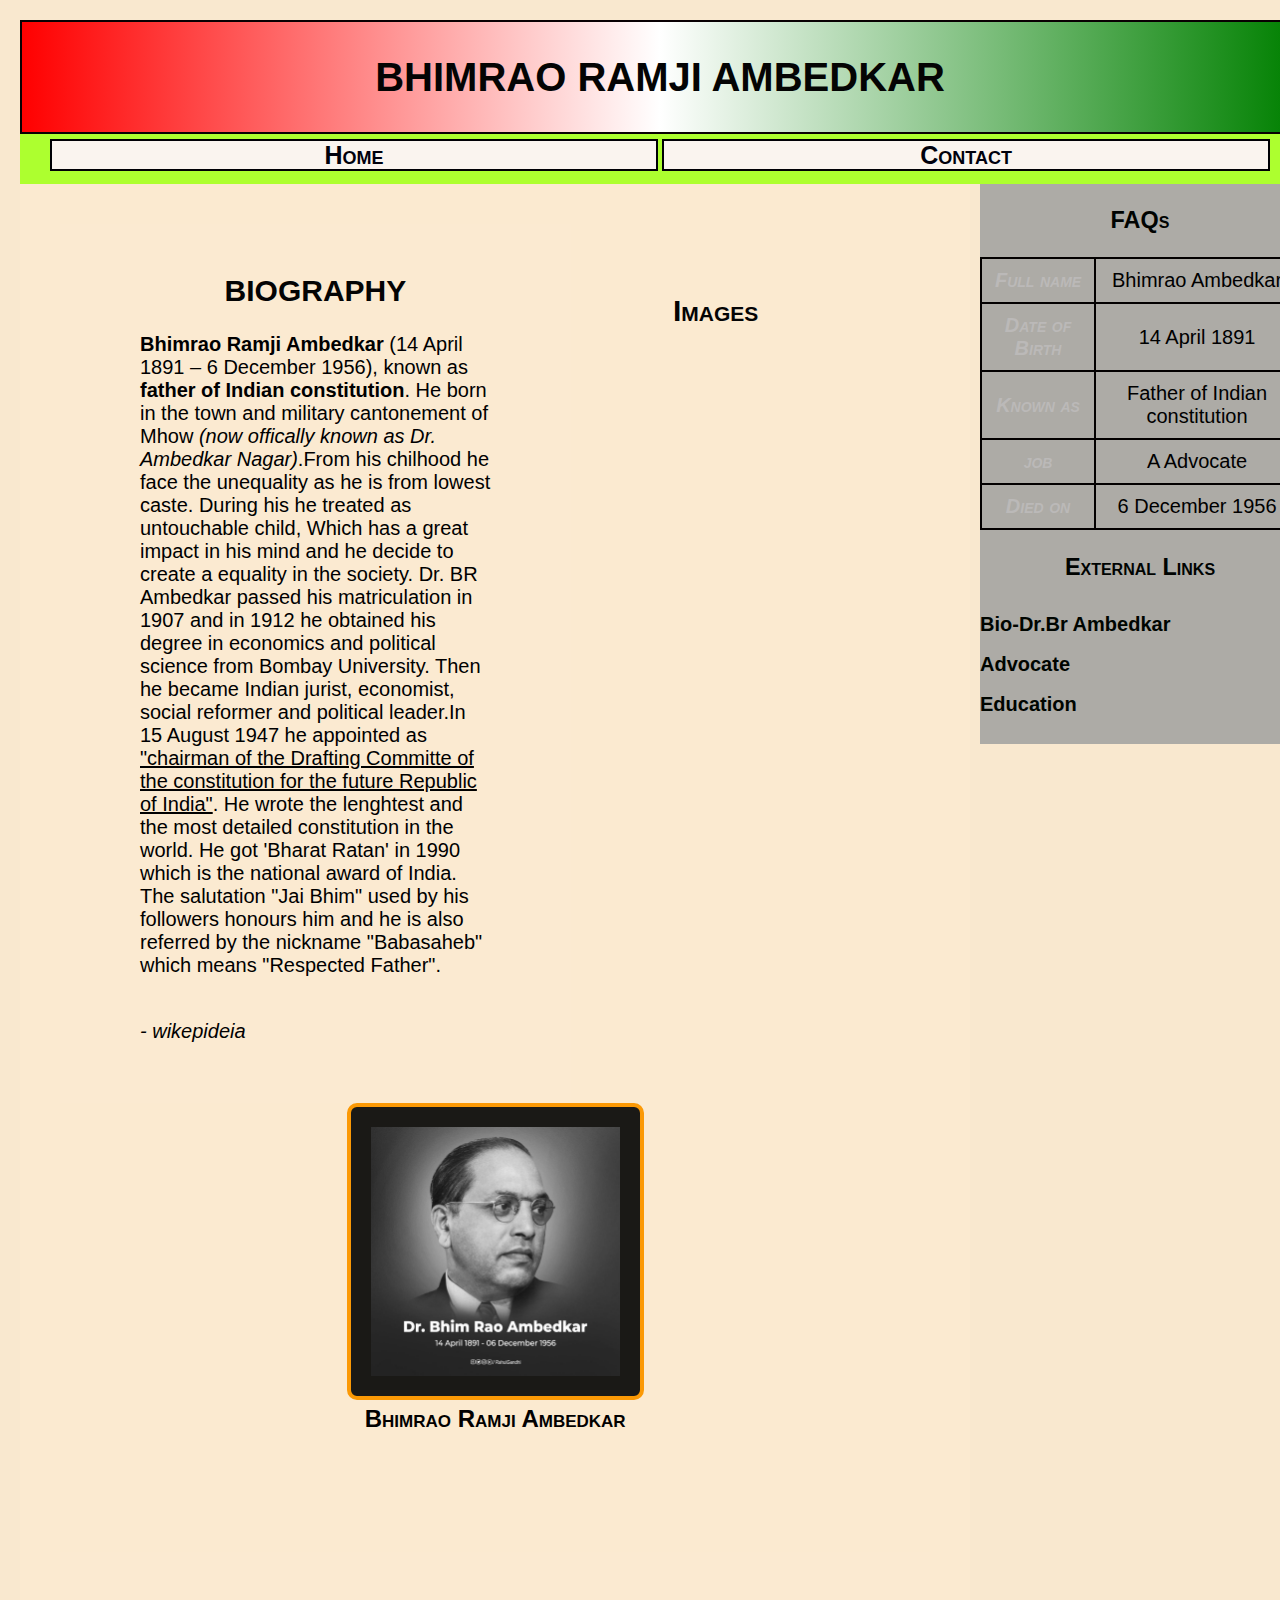
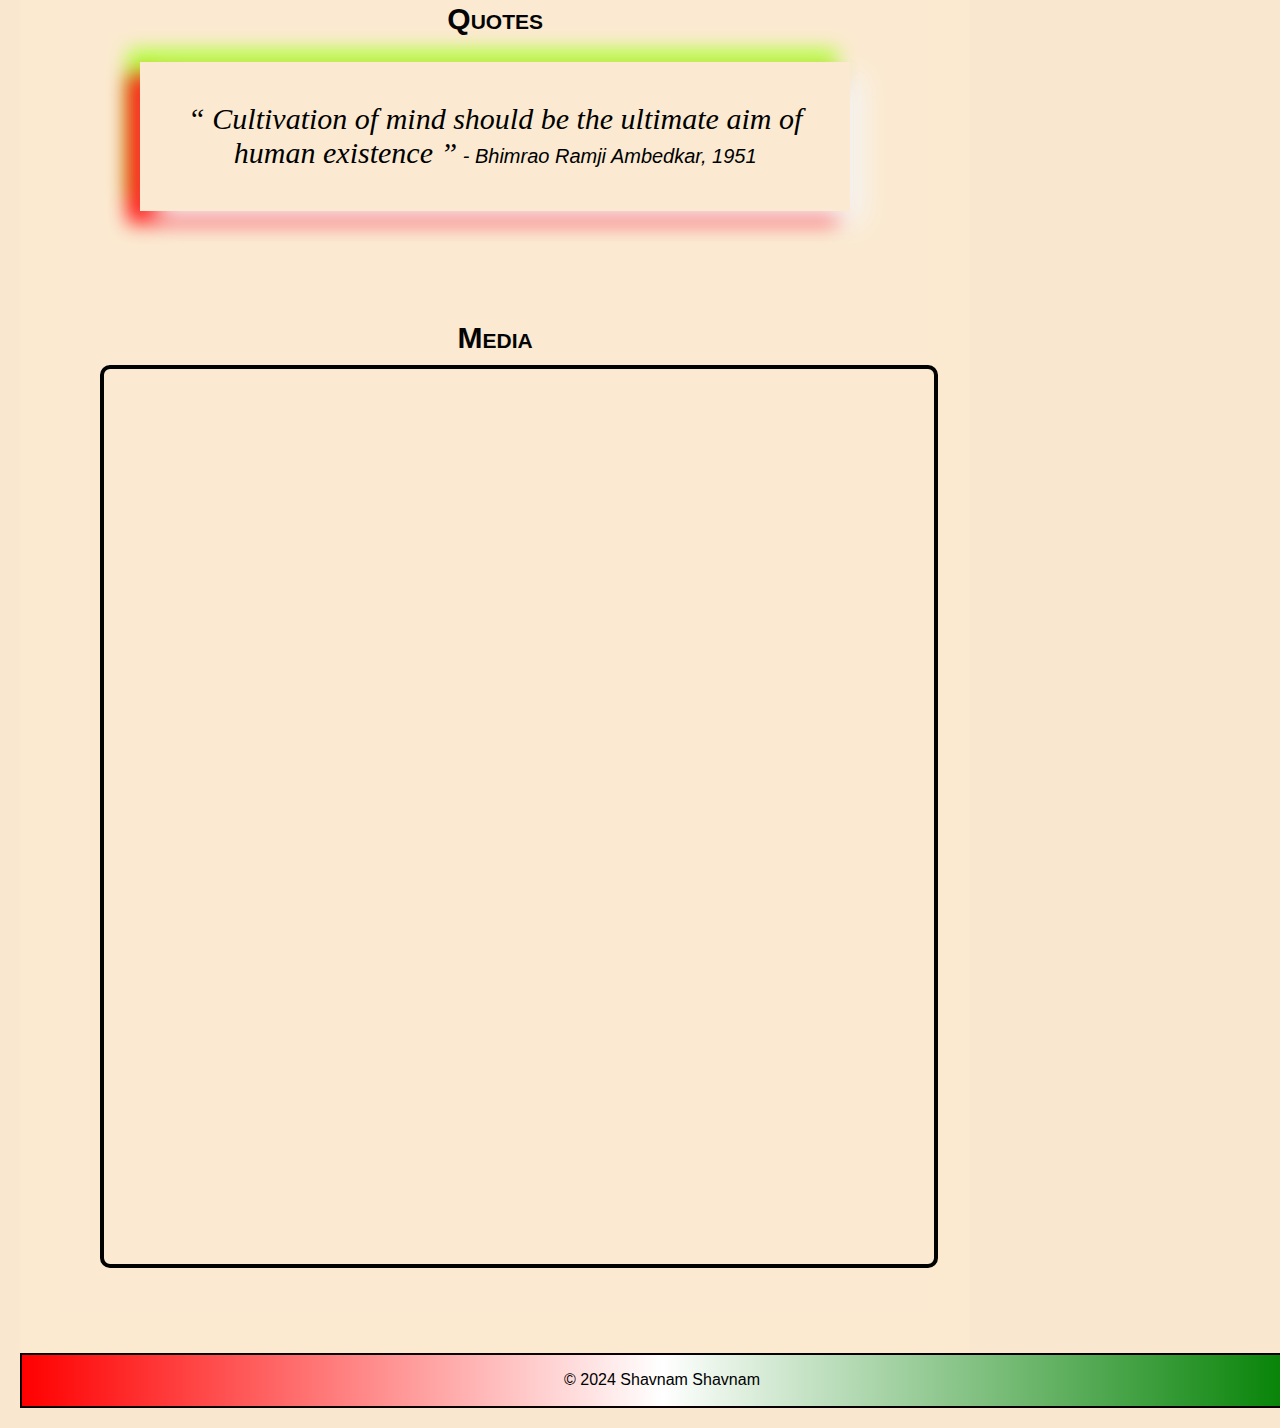
<file: index.html>
<!--Name - shavnam shavnam--> 
    <!--Student Id- 8918242--> 
    <!--Assignment 2-->
    <!DOCTYPE html>
    <html lang="en">

 <head>
    <meta charset="UTF-8">
    <meta name="viewport" content="width=device-width, initial-scale=1.0">    
    <meta name="description" content="Biography of a Famous Person">    
    <meta name="keywords" content="famous person, biography,Dr.BR, Father of the constituion,constitution">
    <link rel="stylesheet" href="css/styles.css">
    <link rel="stylesheet" href="css/normalize.css">

    <title>Biography of Dr. Bhimrao Ramji Ambedkar</title>
</head>

<body>
    <header>
        <h1> BHIMRAO RAMJI AMBEDKAR </h1>
    </header>

    <nav>
        <ul class="menu">
            <li id="home-link"> <a href="index.html">Home</a></li>
            <li id="contact-link"> <a href="contact.html">Contact</a></li>
        </ul>
    </nav>

    <main id="main-section" class="main-section">        
        <section class="main-section" id="biography">
            <h2> BIOGRAPHY </h2>
            <blockquote id ="bio">
              <p><strong> Bhimrao Ramji Ambedkar </strong> (14 April 1891 – 6 December 1956), known as <b>father of Indian constitution</b>. He born in the town and military cantonement of Mhow <em>(now offically known as Dr. Ambedkar Nagar)</em>.From his chilhood he face the unequality as he is from lowest caste. During his he treated as untouchable child, Which has a great impact in his mind and he decide to create a equality in the society. Dr. BR Ambedkar passed his matriculation in 1907 and in 1912 he obtained his degree in economics and political science from Bombay University. Then he became Indian jurist, economist, social reformer and political leader.In 15 August 1947 he appointed as <u>"chairman of the Drafting Committe of the constitution for the future Republic of India"</u>. He wrote the lenghtest and the most detailed constitution in the world. He got 'Bharat Ratan' in 1990 which is the national award of India. The salutation "Jai Bhim" used by his followers honours him and he is also referred by the nickname "Babasaheb" which means "Respected Father". </p><br>
              <cite>- wikepideia</cite>
            </blockquote>
        </section>

        <section class="main-section-figure">
            <h2>Images</h2>

            <!----relative-path-image----->
            <figure id="relative-path-image">
                <img src="Image/black.jpg" alt="Description of the Image">
                <figcaption>Bhimrao Ramji Ambedkar</figcaption>
            </figure>

            <!--
            absolute-path-image->
            <figure id="absolute-path-image">
                <img src="https://andhrauniversity.edu.in/central-facilities/pic13.jpeg" alt="Description of the Image">
                <figcaption>Father of the Indian Constitution</figcaption>
            </figure>
            -->
        </section>

        <section class = "main-section">
            <h2>Quotes</h2>
            <blockquote id="quote">
                <q> Cultivation of mind should be the ultimate aim of human existence </q>
                <cite>- Bhimrao Ramji Ambedkar, 1951</cite>
            </blockquote>
        </section>
    
        <section class="main-section" id="video">       
            <h2>Media</h2>
            <iframe src="https://youtube.be/embed/P46A-oowc2Q?si=HBW2M2e01CZPuv-N" title="YouTube video player" frameborder="2" allow="accelerometer; autoplay; clipboard-write; encrypted-media; gyroscope; picture-in-picture; web-share" allowfullscreen></iframe>
        </section>
    </main>
    
    <aside id="side-section">
        <section>
            <h3>FAQs</h3>
            <table>

                <tbody>
                    <tr>
                       <th>Full name</th>
                       <td>Bhimrao Ambedkar</td>
                    </tr>

                    <tr>
                       <th>Date of Birth</th>
                       <td>14 April 1891</td>
                    </tr>

                    <tr>
                       <th>Known as</th>
                       <td>Father of Indian constitution</td>
                    </tr>

                    <tr>
                       <th>job</th>
                       <td>A Advocate</td>
                    </tr>

                    <tr>
                       <th>Died on</th>
                       <td>6 December 1956</td>
                    </tr>
                    </tbody>                

            </table>
        </section>

        <section>
            <h3>External Links</h3>
            <ul>
                <li><a href="https://en.wikipedia.org/wiki/B._R._Ambedkar">Bio-Dr.Br Ambedkar</a></li>
                <li><a href="https://main.sci.gov.in/AMB/">Advocate</a></li>
                <li><a href="https://globalcenters.columbia.edu/content/mumbai-bhimrao-ramji-ambedkar">Education</a></li>
            </ul>
        </section>
    </aside>

    <footer id="clear-element">
        <p>&copy; 2024 Shavnam Shavnam</p>
    </footer>
</body>

</html>
</file>
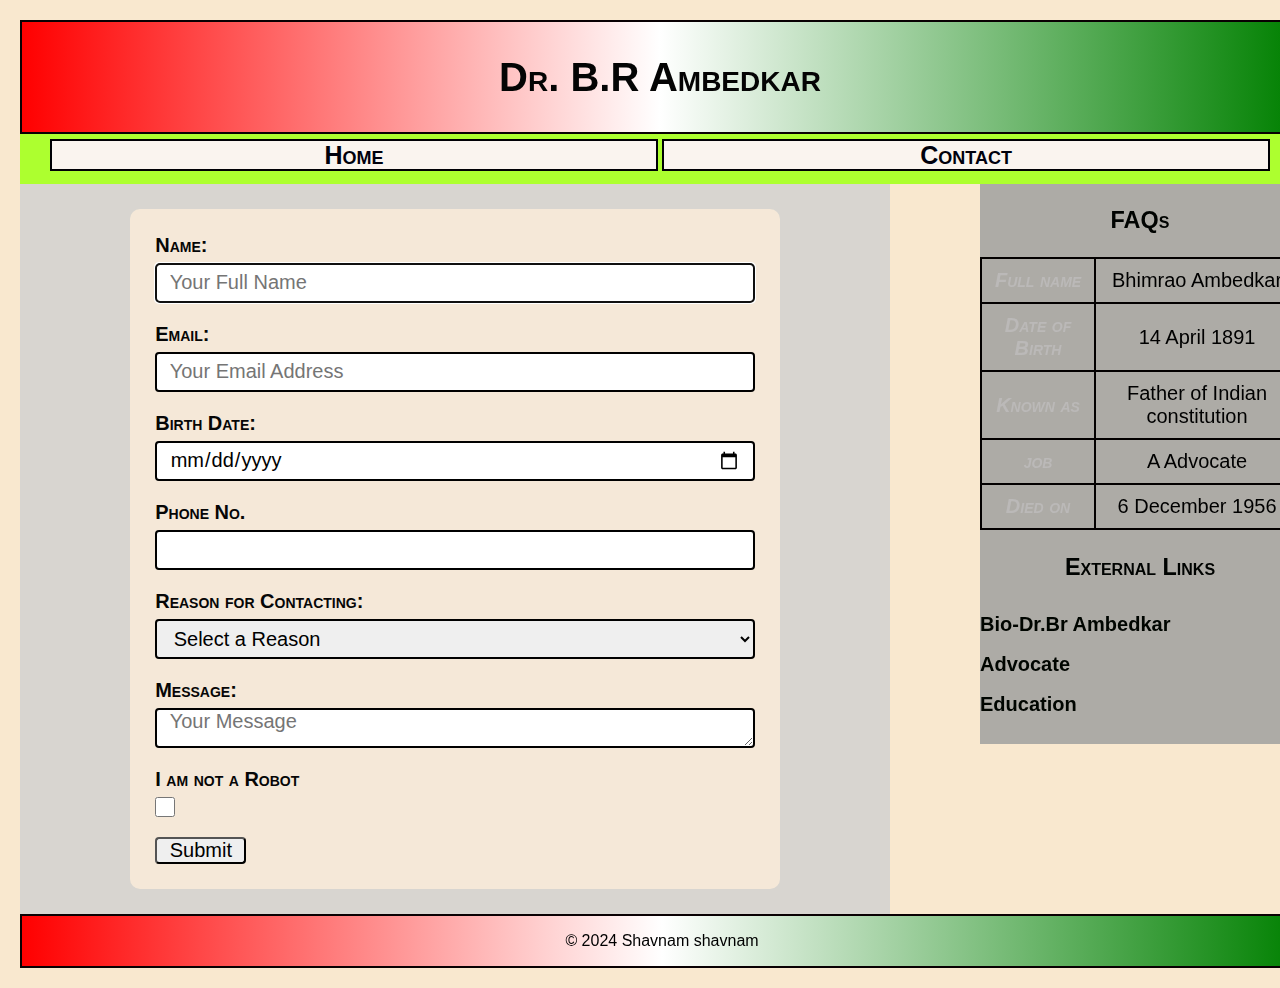
<file: contact.html>
<!--Shavnam-Shavnam--->
    <!--Student Id- 8918242-->
    <!--Assignment 2-->
    <!DOCTYPE html>
    <html lang="en">

<head>
    <meta charset="UTF-8">
    <meta name="viewport" content="width=device-width, initial-scale=1.0">
    <meta name="description" content="This webpage is about the Biography of Dr. B.R Ambedkar.">
    <meta name="keywords" content="Bhimrao,ambedkar,Dr. BR,biography,india,Father of the constitution,constitution,India,">
    <link rel="stylesheet" href="css/styles.css">
    <link rel="stylesheet" href="css/normalize.css">

    <title>Biography of Dr. Bhimrao Ambedkar</title>
</head>

<body>
    <header>
            <h1>Dr. B.R Ambedkar</h1>
    </header>

    <nav>
        <ul class="menu">
            <li id="home-link"> <a href="index.html">Home</a></li>
            <li id="contact-link"> <a href="contact.html">Contact</a></li>
        </ul>
    </nav>

    <main id="main-section">
        <form name="contact" id="contact" method="post" action="contact.php">
            
            <div>
                <label for="name">Name:</label>
                <input type="text" id="name" name="name" required autofocus placeholder="Your Full Name">
            </div>    

             <div>
                <label for="email">Email:</label>
                <input type="email" id="email" name="email" required placeholder="Your Email Address">
            </div>
                
            <div>
                <label for="birthdate">Birth Date:</label>
                <input type="date" id="birthdate" name="birthdate">
            </div>    
                
            <div>
                <label for="phone">Phone No.</label>
                <input type="tel" id="phoneNumber" name="phoneNumber">
            </div>
                
            <div>    
                <label for="reason">Reason for Contacting:</label>
                <select id="reason" name="reason">
                    <option selected>Select a Reason</option>
                    <option value="inquiry">General Inquiry</option>
                    <option value="feedback">Feedback</option>
                </select>
            </div>  

            <div>
                <label for="message">Message:</label>
                <textarea id="message" name="message" rows="4" placeholder="Your Message"></textarea>
            </div>

            <div>
                <label for="robot">I am not a Robot</label>
                <input type="checkbox" id="not-robot" name="not-robot">
            </div>

            <div>
                <input type="submit" value="Submit">
            </div>
            
         </form>
    </main>

    <aside id="side-section">
        <section>
            <h3>FAQs</h3>
            <table>

                <tbody>
                <tr>
                    <th>Full name</th>
                    <td>Bhimrao Ambedkar</td>
                </tr>

                <tr>
                    <th>Date of Birth</th>
                    <td>14 April 1891</td>
                </tr>

                <tr>
                    <th>Known as</th>
                    <td>Father of Indian constitution</td>
                </tr>

                <tr>
                    <th>job</th>
                    <td>A Advocate</td>
                </tr>

                <tr>
                    <th>Died on</th>
                    <td>6 December 1956</td>
                </tr>
                </tbody>

            </table>
        </section>

        <section>
            <h3>External Links</h3>
            <ul>
                <li><a href="https://en.wikipedia.org/wiki/B._R._Ambedkar">Bio-Dr.Br Ambedkar</a></li>
                <li><a href="https://main.sci.gov.in/AMB/">Advocate</a></li>
                <li><a href="https://globalcenters.columbia.edu/content/mumbai-bhimrao-ramji-ambedkar">Education</a></li>
            </ul>
        </section>

    </aside>

    <footer id="clear-element">
        <p>&copy; 2024 Shavnam shavnam</p>
    </footer>
</body>

</html>
</file>
<file: css/styles.css>
/*Name - Shavnam shavnam*/
/*Student ID - 8918242*/
/*Assignment 2*/

html {
    font: normal normal 400 20px/1.5 "Helvetica Neue", Helvetica, Arial, sans-serif;
}

/*Created a multiple element list selector for h1 and h2 to set font varibles*/
h1, h2 {
    font-variant: small-caps;
    text-align: center;
    color: rgb(4, 4, 4);
    padding: 0.25rem;
    margin:0.25rem;
}



/*Created a ruleset to set the font size of q element*/
q {
    font-style: italic;
    font-family: cursive;
    font-size: 1.5rem;
}

/*Created a ruleset using class element sections nested in the main to center and added padding to it.*/
.main-section{
    text-align: center; 
    padding: 2rem;
    background-color: hsla(36, 85%, 90%, 0.752);
}

body{
    background-color: hsla(36, 78%, 88%, 0.882);
}

main{
    background-color: hsla(45, 4%, 82%, 0.882);
}

aside{
    background-color: hsla(60, 1%, 63%, 0.882);
}
/*Created a ruleset to set the font size of footer p element*/
footer p {
    font-size: 0.8em; 
}

/*Created a ruleset for body element*/
body {
    width: 100%; 
    max-width: 93.75rem; 
    margin: 0 auto;
    padding: 1rem;
}

/*Created a ruleset for image elements elements*/
image{
    width: 50%; 
    height: auto;
    /*border-radius: 0.5rem;*/
}

/*Added to the rulest for the figure elemet*/
figure{
    padding: 1rem; /* Adds padding to all sides of each figure */
    margin: 2rem auto; /* Adds margin to the top and bottom, and sets left and right margins to auto for centering */
}

/*Created a ruleset for main section figure elements*/
.main-section-figure{
    justify-content: center;
    align-items: center;
    text-align: center;
    margin: 2rem;
    padding: 1rem; /*added padding to it*/
    border-radius: 0.5rem; /*It rounds the border*/ 
}


/*Adjusted the height and width of the absoulute-path-image*/
#absolute-path-image img {
    width: 30%; 
    height: auto;
    align-content: center;
    padding: 1rem;
    border: 0.2rem solid rgb(6, 0, 0);
    border-radius: 0.5rem;
    background-color: hsla(0, 100%, 1%, 0.5);
}

/*Adjusted the height and width of the relative-path-image*/
#relative-path-image img {
    width: 35%; 
    height: 50%;
    align-content: center;
    padding: 1rem;
    border: 0.2rem solid rgb(251, 153, 5);
    border-radius: 0.5rem;
    background-color: hsla(0, 0%, 2%, 0.916);
}

/*Created a ruleset to set the font size of figcaption element*/
figcaption {
    font-weight: bold;
    font-variant: small-caps;
    text-align: center;
    font-size: 1.2em;
}
#relative-path-image figcaption{
    color: rgb(2, 1, 0);
}

#absolute-path-image figcaption{
    color: rgb(7, 7, 0);
}

/*Created a ruleset for iframe elements*/
section iframe{
    width: 100%;
    height: 42.75rem;
    padding: 1rem; /*Adds padding to all sides*/
    border: 0.2rem solid rgb(2, 0, 10);
    border-radius: 0.5rem;/*round the corners*/
    border: 0.2rem solid rgb(0, 3, 0);
}

/*Aligning the header and footer to be in center using a multiple list element selector*/
header, footer{
    text-align: center;
    border: 0.125rem solid #090002;
    background: linear-gradient(to right, red, white, green);
}

/*Added a ruleset for biography blockquote to align the text to left*/
#bio{
    text-align: left;
    
}

/*Created a ruleset for the blockquote with the q element to add padding to all sides*/
#quote{
    padding: 2rem;
    box-shadow: 0.625rem 0.625rem 1.25rem whitesmoke, -0.625rem 0.625rem 0.938rem red, -0.625rem -0.625rem 0.938rem greenyellow;    
}

/*Asignment 2*/
nav{
    text-align: center;
    /*color: greenyellow;*/
    padding:0 1rem 2rem;
    background-color: greenyellow;
}

nav ul{
    list-style-type: none;/*Remove the sots from the list*/
    padding: 0.25rem;
    margin: 0 0.25rem;
}

/*Align Home Link to Left side*/
#home-link{
    float: left;
    width: 49.5%;
}

/*Align Contact Link to Right side*/
#contact-link{
    float: right;
    width: 49.5%;  
}

/*Navigating it to left side of the page*/
#main-section{
    float: left;
    width: 68%;
}

/*Navigating it to rigth side of the page*/
#side-section{
    float: right;
    width: 25%;
}
    
#clear-element{
    clear: both;
    width: 100%;
}

nav ul li{
    border: 0.1rem solid #000005;
    background-color: whitesmoke;
}

nav a{
    color: #00000c;
    font-variant: small-caps;
    font-size: 1.25rem;
    background-color: rgb(250, 244, 239);
    display: block;
    font-weight: bold;
    text-decoration: none;
}

nav a:hover{ /*changes color on hovering*/
    color: whitesmoke;
    background-color: #046A38;
    border: 0.1rem solid whitesmoke;
}

/*Navigating it to left side of the page*/
#biography{
    float: left;
    width: 49.5%
}

/*Navigating it to right side of the page*/
#image{
    float: right;
    width: 49.5%;
}

/*Changing the font and color of heading 3 and aligning it to center*/
h3{
    font-variant: small-caps;
    color: rgb(0, 3, 1); 
    text-align: center; /* Center-aligns the text */
}

aside table {
    width: 100%; /* Adjust based on your layout */
    border-collapse: collapse; /* Collapses the border between cells */
}

aside th, aside td {
    border: 0.125rem solid #030000; /* solid black border */
    text-align: center; /* Centers text within cells */
    padding: 0.5rem; /* Adjust padding as needed */
}

aside th {
    font-weight: bold; /* Makes table headings bold */
    font-style: italic; /* italic style for headings */
    font-variant: small-caps; /* small-caps variant for headings */
    color: #bbb9b8; 
}

aside td {
    font-weight: normal; /* Normal font weight for data cells */
    font-style: normal; /* Normal font style for data cells */
    color: #000;
}

aside ul {
    list-style-type: none; /* Removes bullet points */
    padding: 0; /* Removes padding, especially on the left side */
}

aside a {
    text-decoration: none; /* Removes underline from links */
    color: #000500;
    line-height: 1.5; /* Increases line height for better readability */
    display: block; 
    padding: 5px 0;
    font-weight: bold;
}

a:hover{
    color: orangered;
    text-decoration: underline;
}

input, textarea, select{
    display: block;
}

input[type=checkbox]{
    width: 1rem;
    height: 1rem;
}

form {
    max-width: 600px; 
    margin: 1.25rem auto; /* Centers the form and adds margin around it */
    padding: 1.25rem; /* Padding inside the form */
    background-color: hsla(36, 70%, 91%, 0.882);
    border-radius: 0.5rem; /* Rounded corners */
}

form label {
    display: block; /* Each label on a new line */
    margin-bottom: 0.3rem; /* Space below the label */
    color:rgb(6, 6, 6);
    font-variant: small-caps; /* Small-caps font variant */
    font-weight: bold; /* Bold font weight */
    text-align: left; /* Align text to the left */
}   

form input[type="text"], form input[type="email"], form input[type="date"], form input[type=tel], form select, form textarea {
    width: 100%; 
    height: 2rem; 
    margin-bottom: 1rem; 
    padding: 0 0.625rem;
    box-sizing: border-box; 
    border: 0.1rem solid black; 
    border-radius: 4px; 
}

form input[type="submit"]{
    margin-top: 1rem; 
    padding: 0 0.625rem;
    border-radius: 4px;
}

form input[type="submit"]:hover {
    background-color: #070707; 
}

@media(max-width: 1200px) {
    html{
        font-size: 15px;
    }

    #image{
        float: right;
        width: 35%;
    }
}

@media(max-width: 900px) {
    html{
        font-size: 15px;
    }

    #biography{
        float: none;
        width: 95%
    }
    
    /*Navigating it to right side of the page*/
    #image{
        float: none;
        width: 95%;
    }

    #home-link{
        float: none;
        width: 95%
    }
    
    /*Navigating it to right side of the page*/
    #contact-link{
        float: none;
        width: 95%;
    }

    main{
        float:none;
        width:95%;
    }

    aside{
        float:none;
        width:95%
    }
}

@media(max-width: 750px) {
    html{
        font-size: 12px;
    }

    main{
        float:none;
        width:95%;
    }

    aside{
        float:none;
        width:95%
    }
}
</file>
